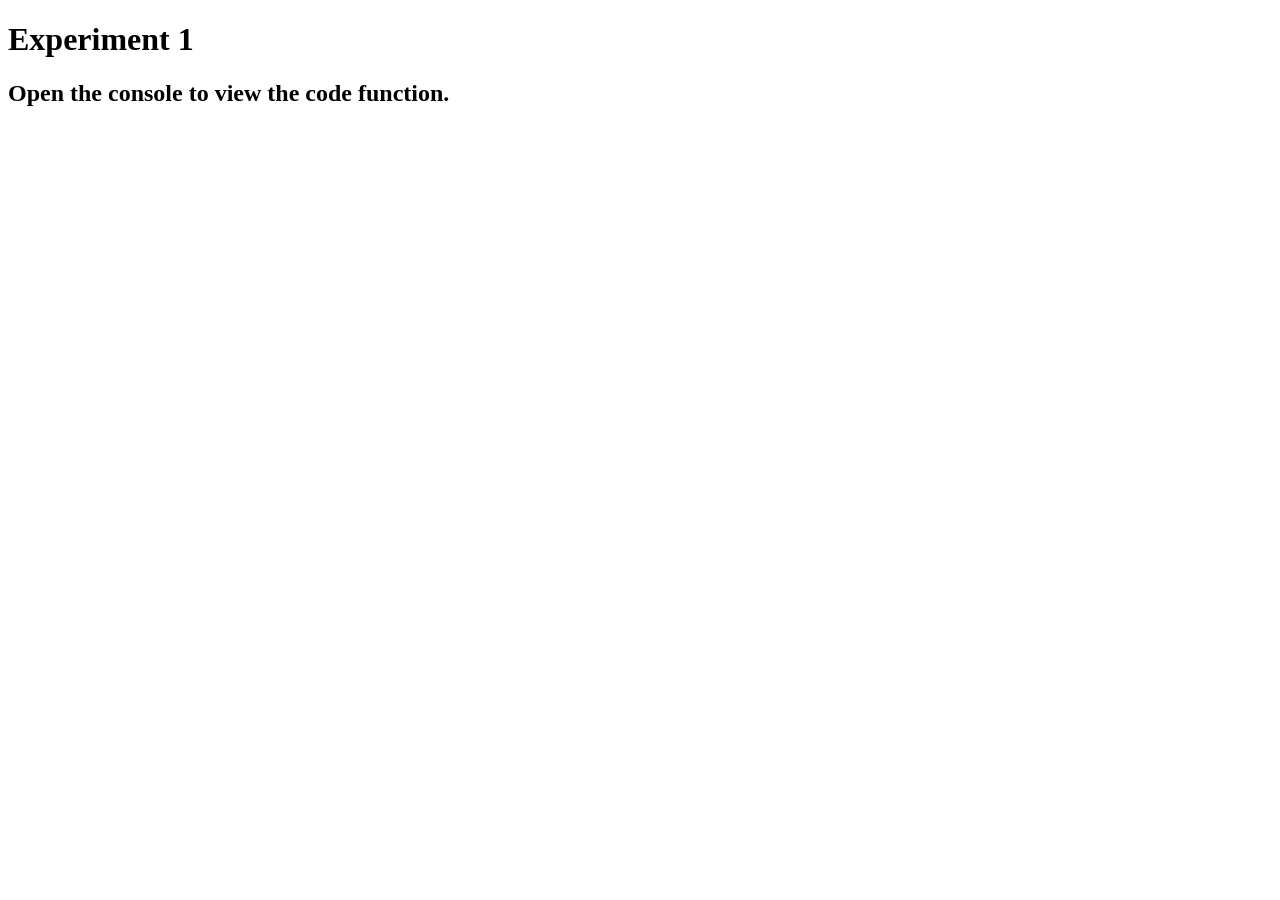
<file: exp/exp1.html>
<!DOCTYPE html>
<html lang="en">

<head>
    <meta charset="UTF-8">
    <meta name="viewport" content="width=device-width, initial-scale=1.0">
    <title>Document</title>
</head>

<body>
    
    <h1>Experiment 1</h1>

    <h2>Open the console to view the code function.</h2>

    <script>
        var triangle = "";
        for(var i=0; i<=6; i++ ){
            triangle += "#";
            console.log(triangle);
        }
    </script>
    
    <!-- Sequence: console.log(triangle)
    Selection: triangle += "#"
    Loop:  for(var i=0; i<=6; i++ ) -->
    

</body>

</html>
</file>
